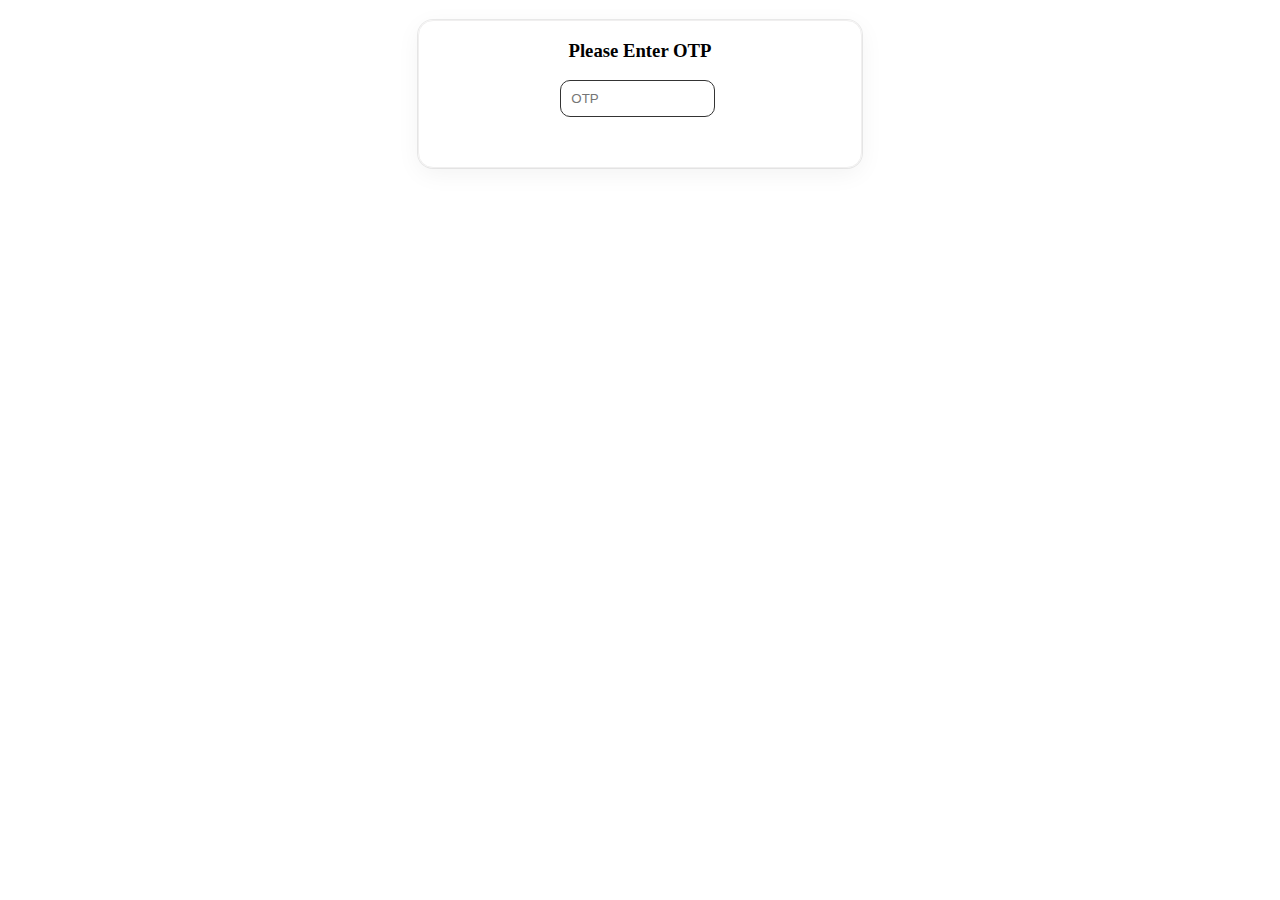
<file: otp.html>
<!DOCTYPE html>
<html lang="en">
<head>
    <meta charset="UTF-8">
    <meta http-equiv="X-UA-Compatible" content="IE=edge">
    <meta name="viewport" content="width=device-width, initial-scale=1.0">
    <title>Document</title>
    <style>

#container {
  border: 1px solid rgb(240, 239, 239);
  width: 35%;
  border-radius: 15px;
  margin: auto;
  margin-top: 20px;
  box-shadow: rgba(0, 0, 0, 0.05) 0px 6px 24px 0px, rgba(0, 0, 0, 0.08) 0px 0px 0px 1px;
}

h3 {
  text-align: center;
  border: 0px solid green;
}
input {
  width: 30%;
  padding: 10px;
  border: 1px solid rgb(52, 52, 52);
  border-radius: 10px;
  margin-bottom: 50px;
  margin-left: 32%;
}



    </style>

</head>
<body>
  
    

<div id="container">

<h3>Please Enter OTP</h3>
<input type="number" placeholder="OTP" id="otp">
 </div>

</body>
</html>
<script src="otp.js"></script>
</file>
